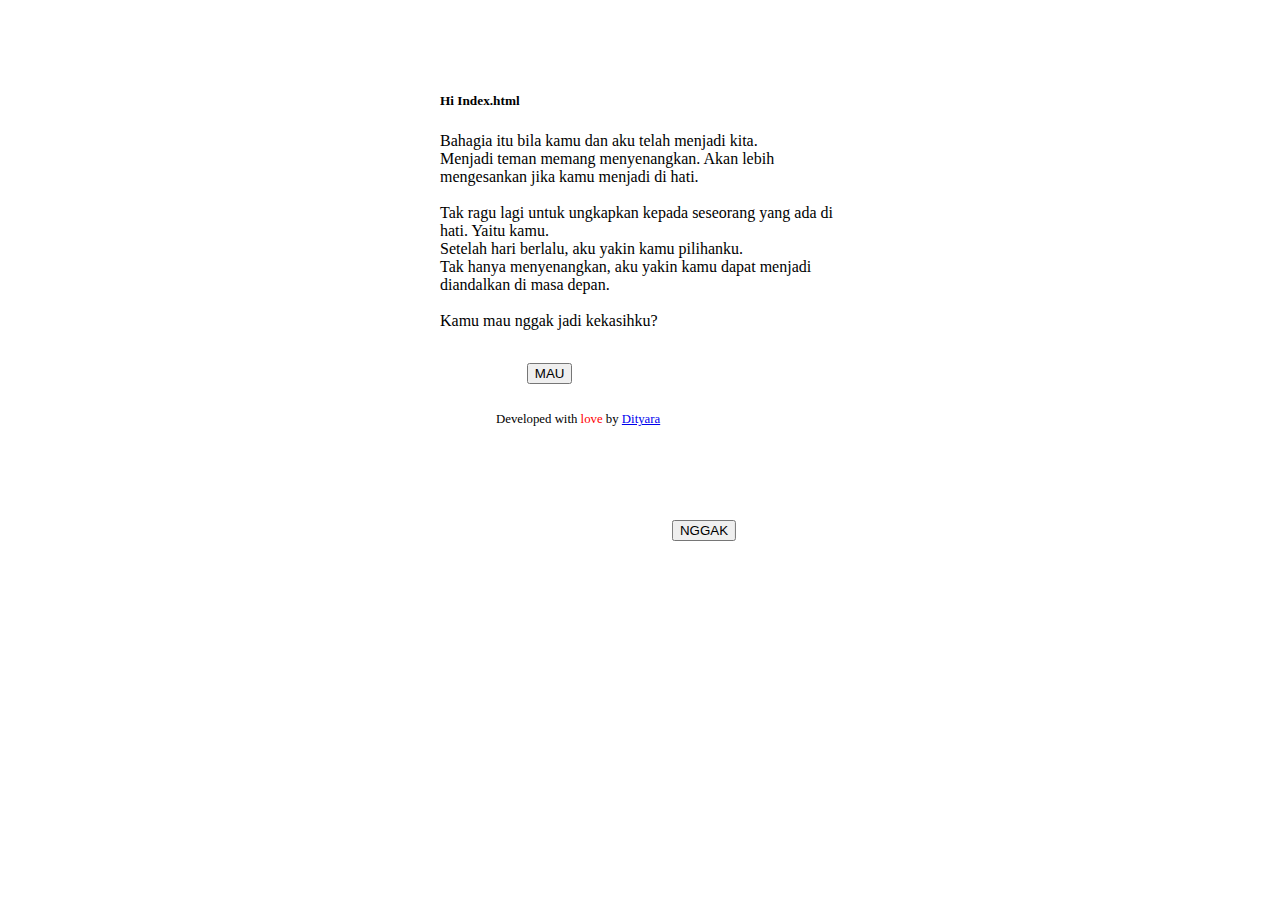
<file: index.html>
<!DOCTYPE html>
<html lang="en">
  <head>
    <!-- Required meta tags -->
    <meta charset="utf-8">
    <meta name="viewport" content="width=device-width, initial-scale=1, shrink-to-fit=no">
    <script src="https://ajax.googleapis.com/ajax/libs/jquery/3.1.0/jquery.min.js"></script>

    <meta name="description" content="Bukalah, aku menyatakan cinta padamu setulus hati."/>
    <meta name="copyright"content="JNCK Media">
    <meta name="language" content="ID">
    <meta name="author" content="Dandy">
    <meta name="copyright" content="Dandy">
    <meta name="owner" content="Dandy">
    <meta name="url" content="">

    <meta name="og:title" content="I Love You"/>
    <meta name="og:type" content="website"/>
    <meta name="og:site_name" content="I Love You"/>
    <meta name="og:description" content="Bukalah, aku menyatakan cinta padamu setulus hati."/>
    <meta name="og:image" content="https://www.belabel.com/motivy/big/3268_picture.png"/>

    <!-- Bootstrap CSS -->
    <link rel="stylesheet" href="https://stackpath.bootstrapcdn.com/bootstrap/4.1.1/css/bootstrap.min.css" integrity="sha384-WskhaSGFgHYWDcbwN70/dfYBj47jz9qbsMId/iRN3ewGhXQFZCSftd1LZCfmhktB" crossorigin="anonymous">

    <title>I Love You</title>
    <script type="text/javascript">
        function ucwords (str) {
            return (str + '')
            .replace(/^(.)|\s+(.)/g, function ($1) {
            return $1.toUpperCase()
            })
        }

        var url = window.location.pathname;
        var nama = url.replace("/", "");
        var jeneng = decodeURIComponent(nama);

        window.onload = function() {
            what();
            function what(){
                document.title = "I Love You " + ucwords(jeneng);
                document.getElementById("nama").innerHTML = ucwords(jeneng);
                document.getElementById("nama2").innerHTML = ucwords(jeneng);
                $('meta[name=url]').attr('content', window.location.href);
            };
        }

        function yes(){
            $('#pilih').hide();
            $('#yes').hide();
            $('#pindah').hide();
            $('#diterima').show();
        }

        $(document).ready(function() { 
                $("#pindah").mouseover(function() {
                    var maxX = $(window).width() - $(this).width();
                    var maxY = $(window).height() - $(this).height();
                    $("#pindah").css("left", getRandomInt(0, maxX));
                    $("#pindah").css("top", getRandomInt(0, maxY)); 
                }); 
        });

        function getRandomInt(min, max) {
            return Math.floor(Math.random() * (max - min + 1)) + min;
        }
    </script>
    <style>
        #yes{
            margin: -20px -50px; 
            position:relative;
            top:50%; 
            left:45%;
        }

        #pindah{
            text-align: center;
            position: absolute;
            left: 55%;
            top: 57.8%;
            transform: translateX(-50%);
        }

        #mobile {
            display: none;
        }

        @media (hover:none), (hover:on-demand){ 
            #pilih, #yes, #pindah, #diterima {
                display: none;
            }
            #mobile {
                display: block;
            }
        }
    </style>
  </head>
  <body>
    <div class="container">
       <div style="padding-top: 5%;">
           <div id="thebody">
                <div class="card" id="pilih" style="width: 25rem; margin-left: auto; margin-right: auto;">
                    <div class="card-body">
                        <h5 class="card-title">Hi <b id="nama"></b></h5>
                        <p class="card-text">
                            Bahagia itu bila kamu dan aku telah menjadi kita.<br>
                            Menjadi teman memang menyenangkan. Akan lebih mengesankan jika kamu menjadi di hati.<br><br>
                            Tak ragu lagi untuk ungkapkan kepada seseorang yang ada di hati. Yaitu kamu.<br>
                            Setelah hari berlalu, aku yakin kamu pilihanku.<br>
                            Tak hanya menyenangkan, aku yakin kamu dapat menjadi diandalkan di masa depan.<br>
                            <br>
                            Kamu mau nggak jadi kekasihku?
                        </p>
                    </div>
                </div><br>

                <div class="card" id="diterima" style="width: 18rem; margin-left: auto; margin-right: auto; display: none;">
                    <div class="card-body">
                        <div class="form-group">
                          <p class="card-text">
                              Terima kasih <b id="nama2"></b> telah menerima aku yang jelek miskin ini menjadi kekasihmu.
                          </p>
                        </div>
                    </div>
                </div>

                <div class="card" id="mobile" style="width: 18rem; margin-left: auto; margin-right: auto;">
                        <div class="card-body">
                            <div class="form-group">
                              <p class="card-text">
                                  Buka di browser PC atau Laptop ya beb.
                              </p>
                            </div>
                        </div>
                </div>

                <button class="btn btn-outline-dark" id="yes" onClick="yes()">MAU</button>
                <button class="btn btn-outline-dark float-right" id="pindah">NGGAK</button>
                <br><br>
                <p style="width: 18rem; margin-left: auto; margin-right: auto; font-size: 80%;" class="text-center text-muted">Developed with <span style="color: red;">love</span>  by <a target="_blank" href="https://instagram.com/haidityara">Dityara</a></p>
            </div>
        </div>
    </div>
    <noscript>
        <style type="text/css">.container {display:none;}</style>
        <div class="noscriptmsg">
            <h1 align="center">Jangan dimatiin javascript nya Sayang!</h1><br>
            <h5 align="center">Goblok amat.</h5>
        </div>
    </noscript>
</body>
</html>
</file>
